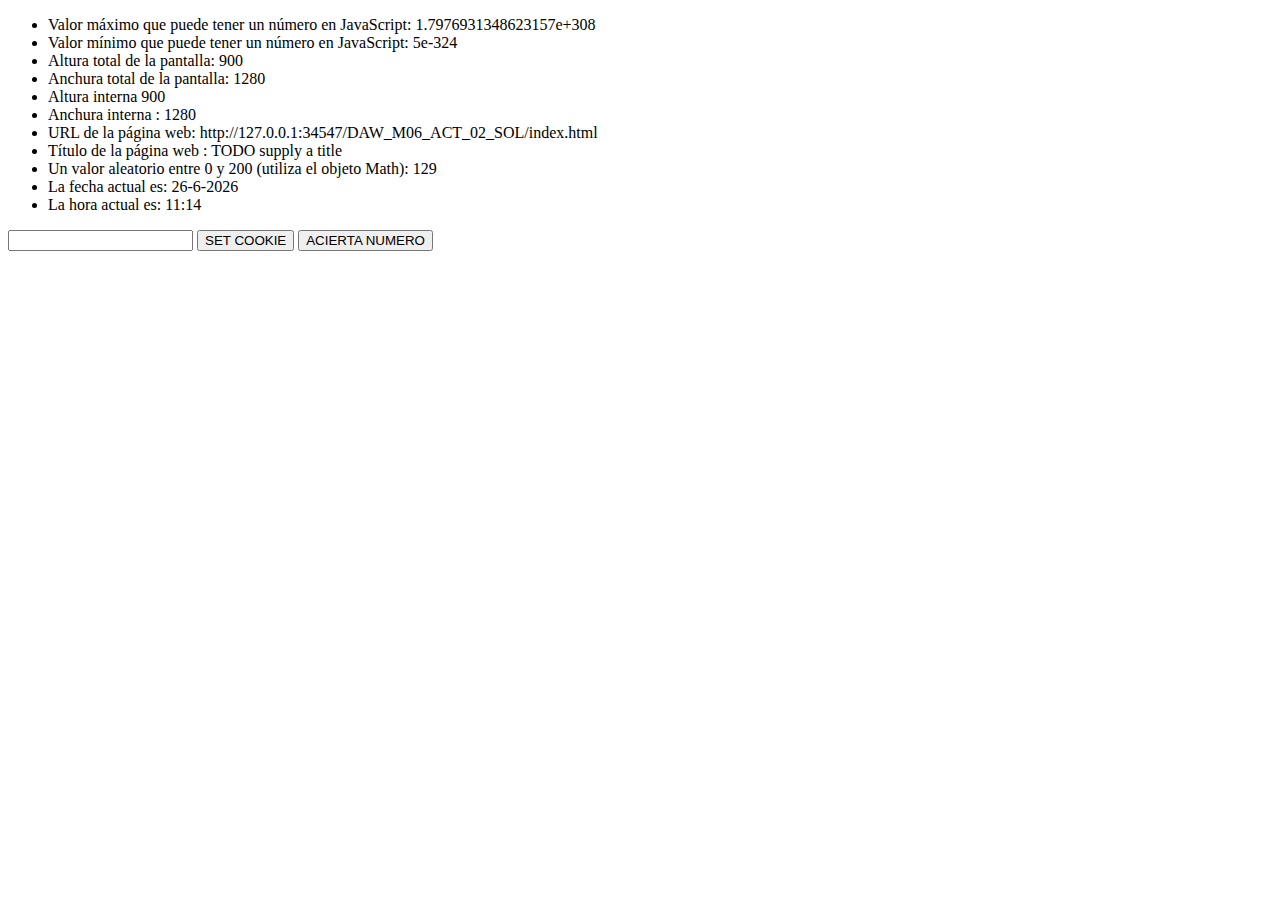
<file: DAW_M06_ACT_02_SOL/index.html>
<!DOCTYPE html>
<!--
To change this license header, choose License Headers in Project Properties.
To change this template file, choose Tools | Templates
and open the template in the editor.
-->
<html>
    <head>
        <title>TODO supply a title</title>
        <meta charset="UTF-8">
        <meta name="viewport" content="width=device-width, initial-scale=1.0">
        <script src="objetosPredef.js" type="text/javascript"></script>
    </head>
    <body>
      <div id="listaPropiedades"> </div>
      <!--3.	Añade al HTML un input con id=”nombre” y un botón
      que al clicarlo establezca como valor de la cookie “nombre_usuario”
      el texto introducido por el usuario dentro del input. -->
      <input type="text" id="nombre" />
      <button onclick="setCookie()">SET COOKIE</button>
      <!--5.	Añade al HTML un botón con el texto “ACIERTA NUMERO”.
      Programa que al clicarlo se abra una nueva ventana “numero.html” y que pasados 4 segundos la ventana se cierre.-->
      <button onclick="openAciertaNumero()">ACIERTA NUMERO</button>
      <div id="mensaje"></div>
    </body>
</html>
</file>
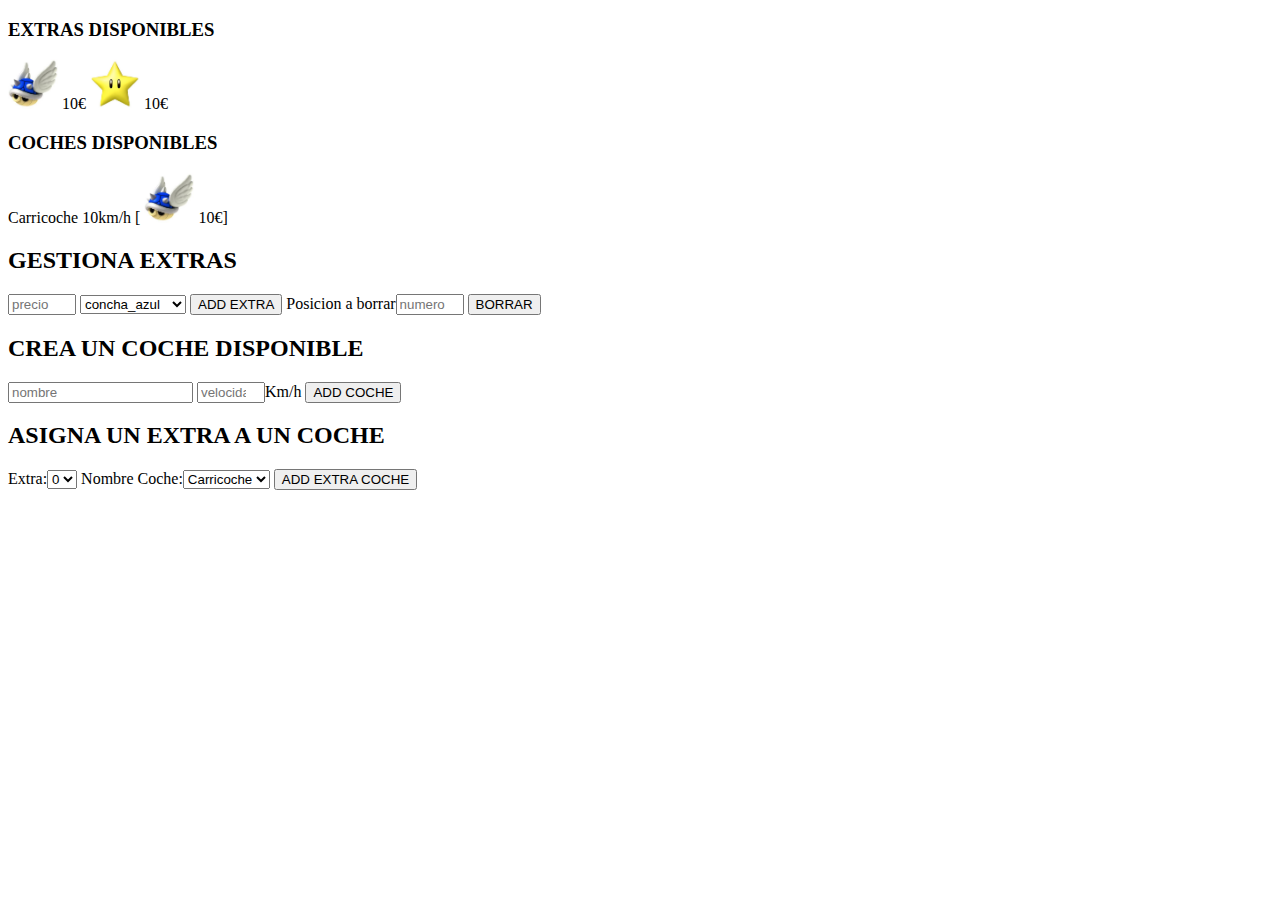
<file: DAW_M06_ACT_03_SOL/index.html>
<!DOCTYPE html>
<html>
    <head>
        <title>TODO supply a title</title>
        <meta charset="UTF-8">
        <meta name="viewport" content="width=device-width, initial-scale=1.0">
        <script src="concesionario.js" type="text/javascript"></script>
        <link href="newCascadeStyleSheet.css" rel="stylesheet" type="text/css"/>
    </head>
    <body>
        <h3>EXTRAS DISPONIBLES</h3>
        <div id="listadoExtras"> </div>

        <h3>COCHES DISPONIBLES</h3>
        <div id="listadoCoches"> </div>

        <!--10.	Crea la estructura HTML que se muestra a continuación y -->
        <h2>GESTIONA EXTRAS</h2>
        <input type="number" id="precioExtra" placeholder="precio"/>
        <select id="urlExtra">
            <option value="imgs/concha_azul.jpeg">concha_azul</option>
            <option value="imgs/concha_roja.jpeg">concha_roja</option>
            <option value="imgs/concha_verde.jpeg">concha_verde</option>
            <option value="imgs/estrella.jpeg">estrella</option>
            <option value="imgs/platano.jpeg">platano</option>
            <option value="imgs/seta_grande.jpeg">seta_grande</option>
        </select>
        <button onclick="addNewExtra();">ADD EXTRA</button> 

        <!--11.	Crea la estructura HTML que se muestra a continuación y programam BORRAR.. -->
        Posicion a borrar<input type="number" placeholder="numero" id="numeroBorrar"> 
        <button onclick="borrarExtra();">BORRAR</button>
        
        <!--12 	Crea la estructura HTML que se muestra a continuación y programa ADD COCHE.. -->
        <h2>CREA UN COCHE DISPONIBLE</h2>
        <input type="text" id="nombreCoche" placeholder="nombre" />
        <input type="number" id="velocidadCoche" placeholder="velocidad" />Km/h
        <button onclick="addNewCoche();">ADD COCHE</button> 
        
        <!--13 Crea la estructura HTML que se muestra a continuación y modifica  mostrarExtras()..-->
        <h2>ASIGNA UN EXTRA A UN COCHE</h2>
        Extra:<select  id="numeroExtra"></select>
        Nombre Coche:<select id="numeroCoche"></select>
        <button onclick="addExtraCoche();">ADD EXTRA COCHE</button>



    </body>
</html>
</file>
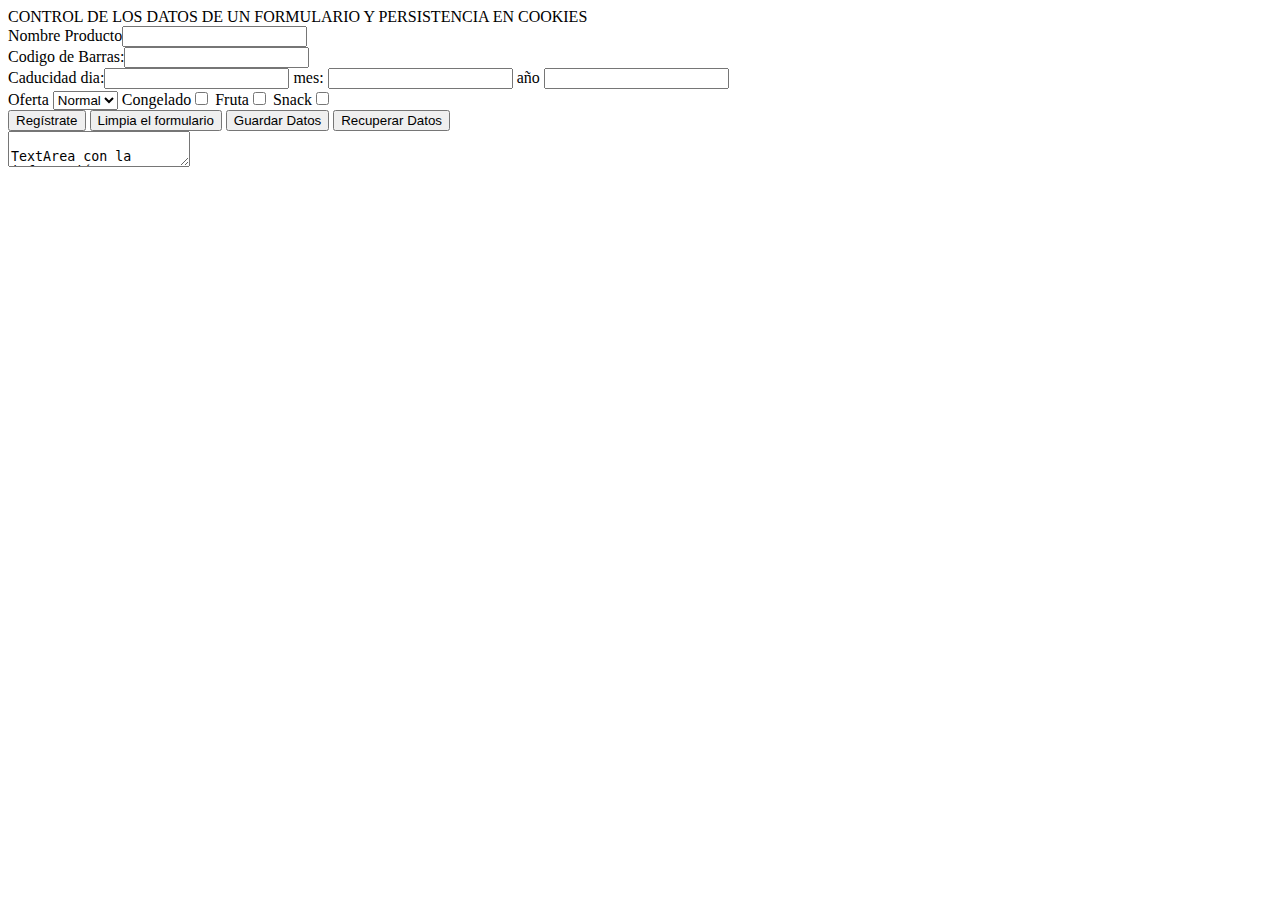
<file: DAW_M06_ACT_04_SOL/index.html>
<!DOCTYPE html>
<!--
DAW_M06_T4_ACT_Control_de_formularios_y_persistencia_en_cookies
-->
<html>
    <head>
        <title>CONTROL DE LOS DATOS DE UN FORMULARIO Y PERSISTENCIA EN COOKIES</title>
        <meta charset="UTF-8">
        <meta name="viewport" content="width=device-width, initial-scale=1.0">
          <link rel="stylesheet" type="text/css" href="formulario.css">
           <script type="text/javascript" src="formulario.js"></script>
    </head>
    <body>
        <div>CONTROL DE LOS DATOS DE UN FORMULARIO Y PERSISTENCIA EN COOKIES</div>
        <form onsubmit="return validarFormulario();" name="formulario1">
            Nombre Producto<input name="inputNombre" type="text" id="inputNombre" onkeyup="checkInputNombreKeyUp();"/><br/>
            Codigo de Barras:<input name="inputCodigo" type="text" id="inputCodigo" onkeyup="chechInputCodigoKeyUp();"/><br/>
            Caducidad dia:<input name="inputDia" type="text" id="inputDia" onkeyup="checkInputFechaKeyUp()"/> 
            mes: <input type="text" name="inputMes"  id="inputMes" onkeyup="checkInputFechaKeyUp()"/>
            año  <input type="text" name="inputAno" id="inputAno" onkeyup="checkInputFechaKeyUp()"/> <br/>
            Oferta <select name="oferta" id="oferta">
                <option value="normal">Normal</option>
                <option value="2x1">2x1</option>
                <option value="20%">20%</option>
                <option value="10%">10%</option>
            </select>

            Congelado<input type="checkbox" name="tipo" id="Congelado" value="Congelado"/> 
            Fruta<input type="checkbox" name="tipo" id="Fruta"  value="Fruta"/> 
            Snack<input type="checkbox" name="tipo" id="Snack" value="Snack"/> 
            
            
            <br/>
            
            <input type="submit" value="Regístrate"/>
            <input type="reset" value="Limpia el formulario" />
            <input type="button" value="Guardar Datos" onclick="guardarDatos()" />
            <input type="button" value="Recuperar Datos" onclick ="recuperarDatos()"/>
            <br />
            <textarea id="resulFormuario" >
                TextArea con la información
            </textarea>
        </form>
    </body>
</html>
</file>
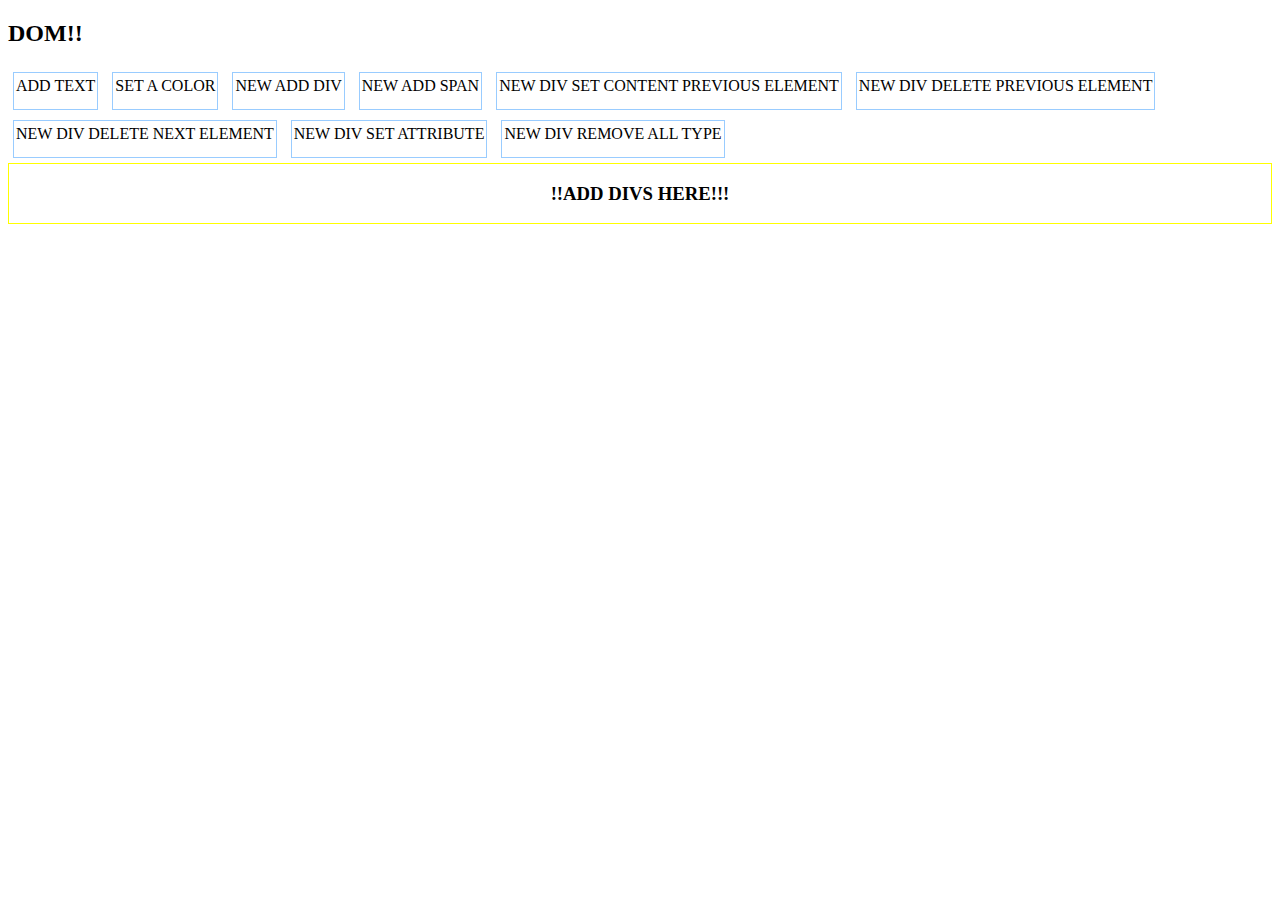
<file: DAW_M06_ACT_05_SOL/index.html>
<!DOCTYPE html>
<html lang="es">
    <head>
        
        <title>DAW</title>
     
        <meta http-equiv="Content-Type" content="text/html; charset=utf-8" />
        <meta name="description" content="Explicacio sobre els continguts d’aquesta pagina">


        
        <link  href="css/dom.css" rel="stylesheet" type="text/css">
        <script type="text/javascript" src="js/dom.js"></script>
    </head>

    <body >
        <!--Article-->
         <article class="article_main_web">
            <header class="header_article">
                <hgroup> 
                    <h2>DOM!!</h2>
                </hgroup>
            </header>
            <nav id="selectOperation">
                <div id="addText" onclick="addText();"> ADD TEXT </div>	
                <div id="setColor" onclick="setColor();"> SET A COLOR </div>	
                
                <div id="addDiv" onclick="addDiv();"> NEW ADD DIV </div>
                <div id="addSpan" onclick="addSpan();"> NEW ADD SPAN </div>

                <div id="setContentPrev" onclick="setContentPrev()"> NEW DIV SET CONTENT PREVIOUS ELEMENT </div>
                <div id="delPrevNode" onclick="delPrevNode()"> NEW DIV DELETE PREVIOUS ELEMENT </div>
                <div id="delNextNode" onclick="delNextNode()"> NEW DIV DELETE NEXT ELEMENT </div>
                  <div id="addAttr" onclick="addAttr();"> NEW DIV SET ATTRIBUTE</div>
                <div id="delAllType" onclick="delAllType();"> NEW DIV REMOVE ALL TYPE </div>
            </nav>
            <section id="domNodes">
                <h3>!!ADD DIVS HERE!!!</h3>

            </section>
        </article>
    </body>
</html>
</file>
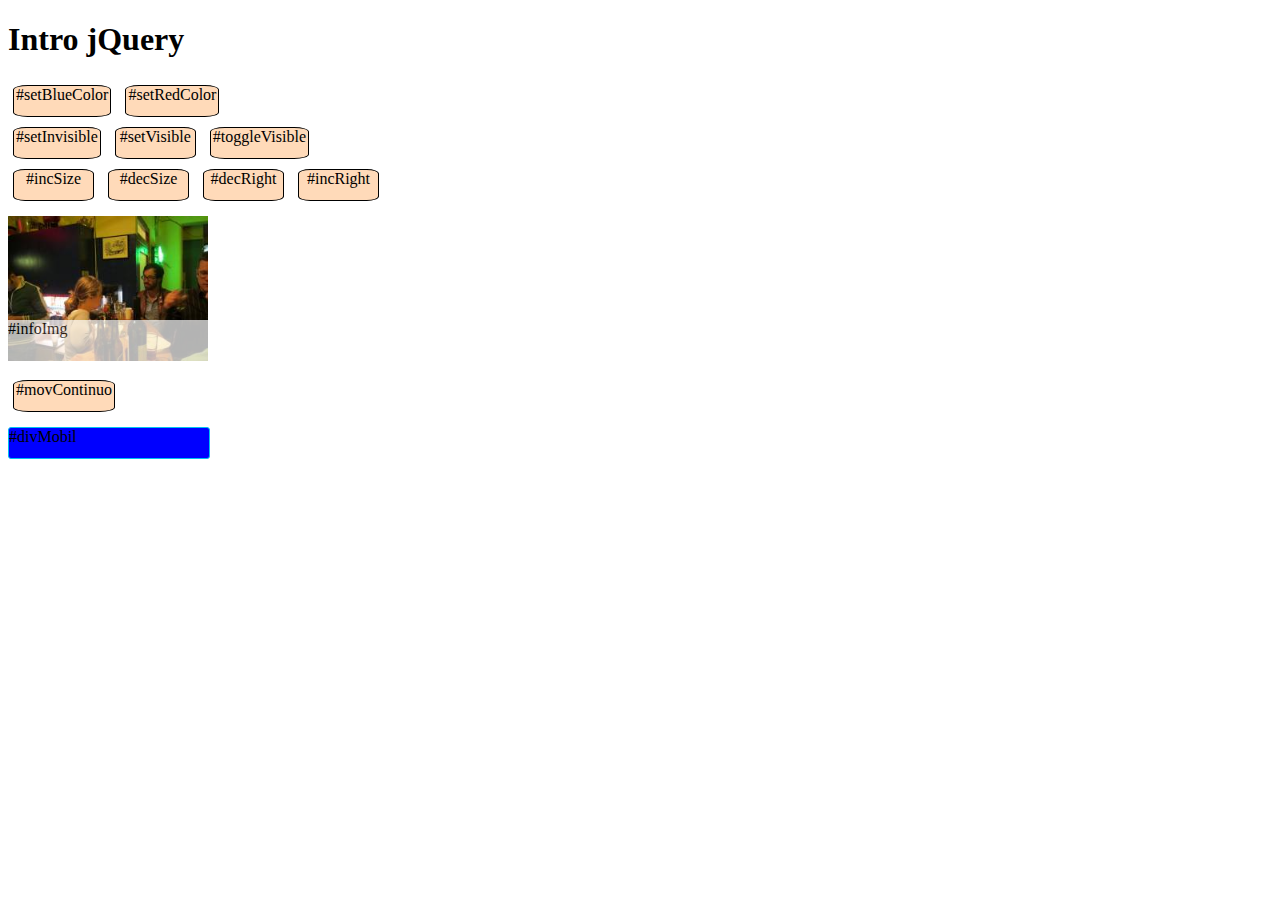
<file: DAW_M06_ACT_06_SOL/DAW_M06_ACT_06_JqUERY/index.html>
<!DOCTYPE html>
<html lang="en">
    <head>
        <meta charset="utf-8">
        <title>exemplejQuery</title>
        <script src="js/jquery-1.11.2.min.js" type="text/javascript"></script>
        <link href="css/introJQuery.js.css" rel="stylesheet" type="text/css"/>
        <script src="js/introJQuery.js.js" type="text/javascript"></script>
    </head>
    <body>
                       <header>
            <h1>Intro jQuery</h1>
        </header>
        <div class="contentDiv">

            <div id="setBlueColor">#setBlueColor</div>
            <div id="setRedColor">#setRedColor</div>
            <br/>
            <div id="setInvisible">#setInvisible</div>
            <div id="setVisible">#setVisible</div>
            <div id="toggleVisible">#toggleVisible</div>
            <br />
            <div id="incSize">#incSize</div>
            <div id="decSize">#decSize</div>
            <div id="decRight">#decRight</div>
            <div id="incRight">#incRight</div>
            <br />
        </div>

        <div class="contentImg">
            <img src="img/imatge.jpg"/>
            <div id="infoImg"> 
                #infoImg
            </div>
        </div>

        <div class="contentDiv">
            <div id="movContinuo">
                #movContinuo
            </div>
        </div>
        <div style="position:relative;width: 100%;">
            <div id="divMobil" style="position:relative">
                #divMobil
            </div>
        </div>



    </body>
</html>
</file>
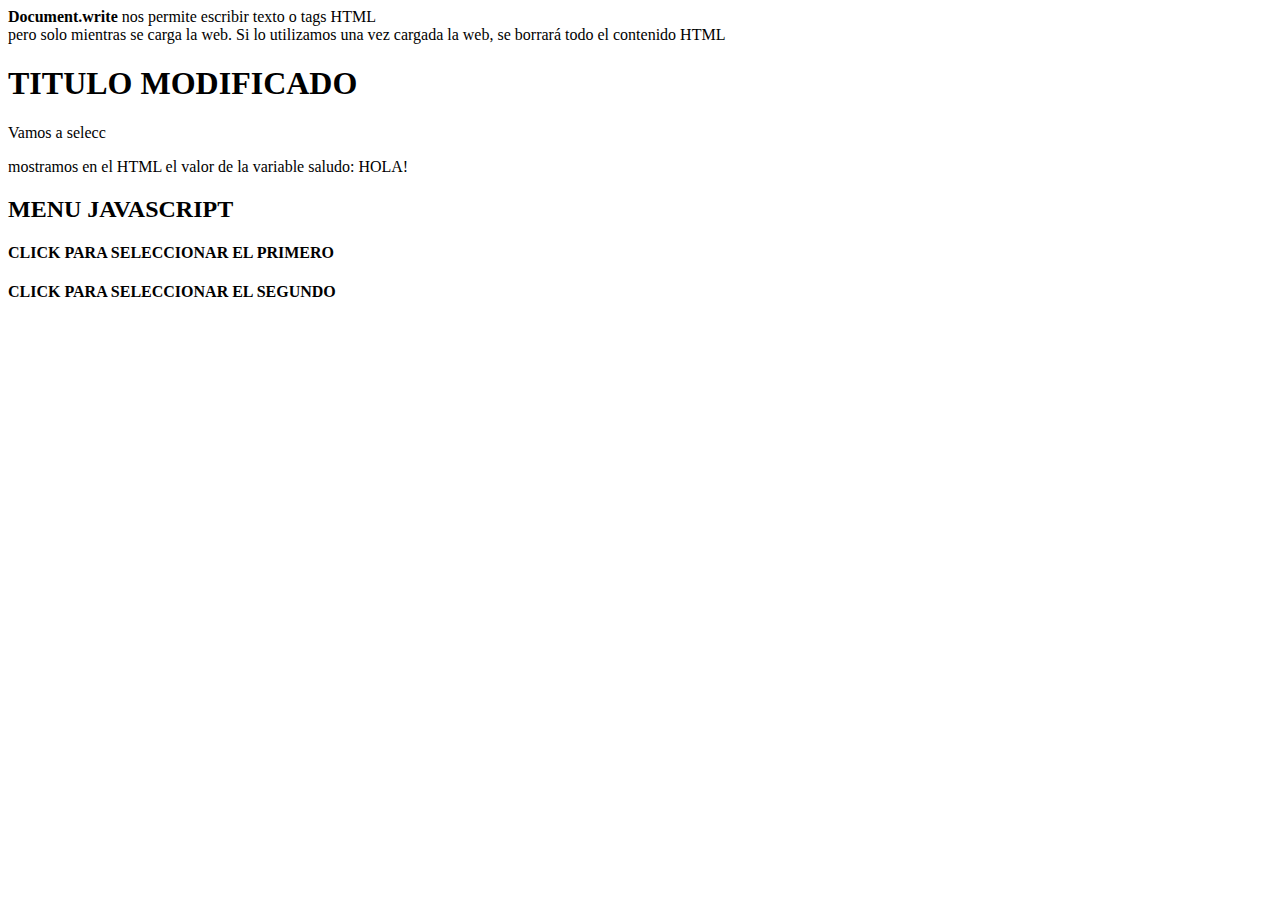
<file: DAW_M06_ACT_01_SOL/newhtml.html>
<!DOCTYPE html>
<html>
    <head>
        <title>TODO supply a title</title>
        <meta charset="UTF-8">
        <meta name="viewport" content="width=device-width, initial-scale=1.0">
    </head>
    <body>
        <script type="text/javascript">
            document.write("<b>Document.write</b> nos permite escribir texto o tags HTML");
            document.write("<br />");
            document.write("pero solo mientras se carga la web. ");
            document.write("Si lo utilizamos una vez cargada la web, se borrará todo el contenido HTML");
            
        </script>


        <script type="text/javascript">
//            document.write();
//            var texto = window.prompt("Cuando se ejecuta el JavaScript?");
//            window.alert("se ejecuta:" + texto);
            
        </script>

        <h1 id="titulo">DEPURAR EL CODIGO JAVASCRIPT </h1>
        <p id="contenido"></p>

        <script src="modificarHTML.js" type="text/javascript"></script>    
        <!-- al clicar sobre un DIV llamamos a la función "saluda()" -->
        <div onclick="saluda('bienvenidos a JavaScript');"></div>

        <h2>MENU JAVASCRIPT</h2>
        <h4 id="seleccionaPrimero" onclick="seleccionaPrimero()">CLICK PARA SELECCIONAR EL PRIMERO</h4>
        <h4 onclick="seleccionaSegundo()">CLICK PARA SELECCIONAR EL SEGUNDO</h4>
        <!--  -->
        <script src="seleccionaMenu.js" type="text/javascript"></script>

        <div id="primero">

        </div>
        <div id="segundo">

        </div>
        
       

    </body>
</html>
</file>
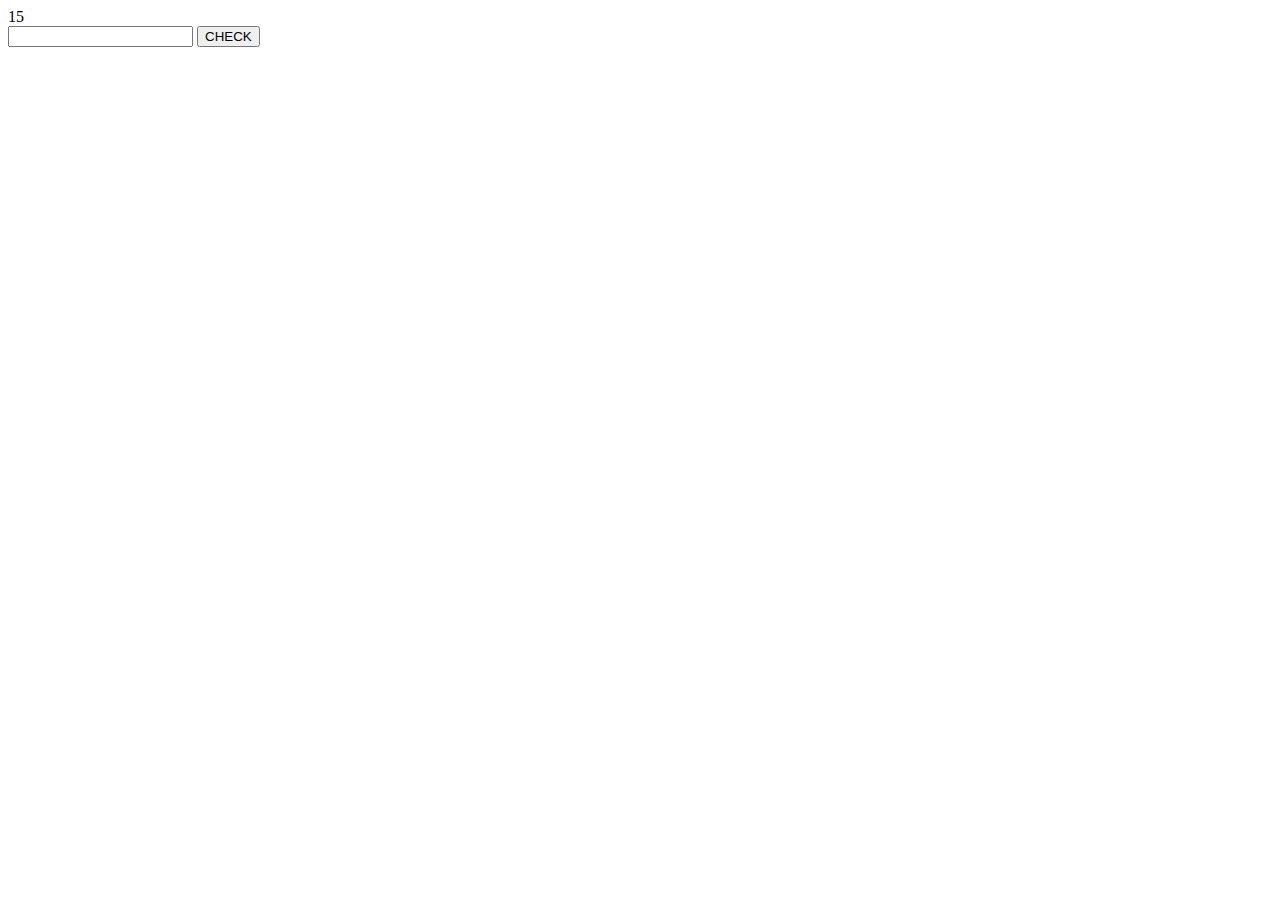
<file: DAW_M06_ACT_02_SOL/numero.html>
<!DOCTYPE html>
<!--
To change this license header, choose License Headers in Project Properties.
To change this template file, choose Tools | Templates
and open the template in the editor.
-->
<html>
    <head>
        <title>TODO supply a title</title>
        <meta charset="UTF-8">
        <meta name="viewport" content="width=device-width, initial-scale=1.0">
        <script src="numero.js" type="text/javascript"></script>
    </head>
    <body>
        <div id="countdown"></div>
        <!-- 
8.	Añade a “numero.html” un input y un botón y programa 
        “numero.js” que al clicar sobre el botón se muestre 
        en “numero.html” y en “index.html” un mensaje indicando 
        si el valor dentro del input es mayor, menor o igual 
        al número aleatorio generado. 
        -->
        <input type="number" id="numero"/>
        <button onclick="checkNumber()">CHECK</button>
        <div id="mensaje"></div>
    </body>
</html>
</file>
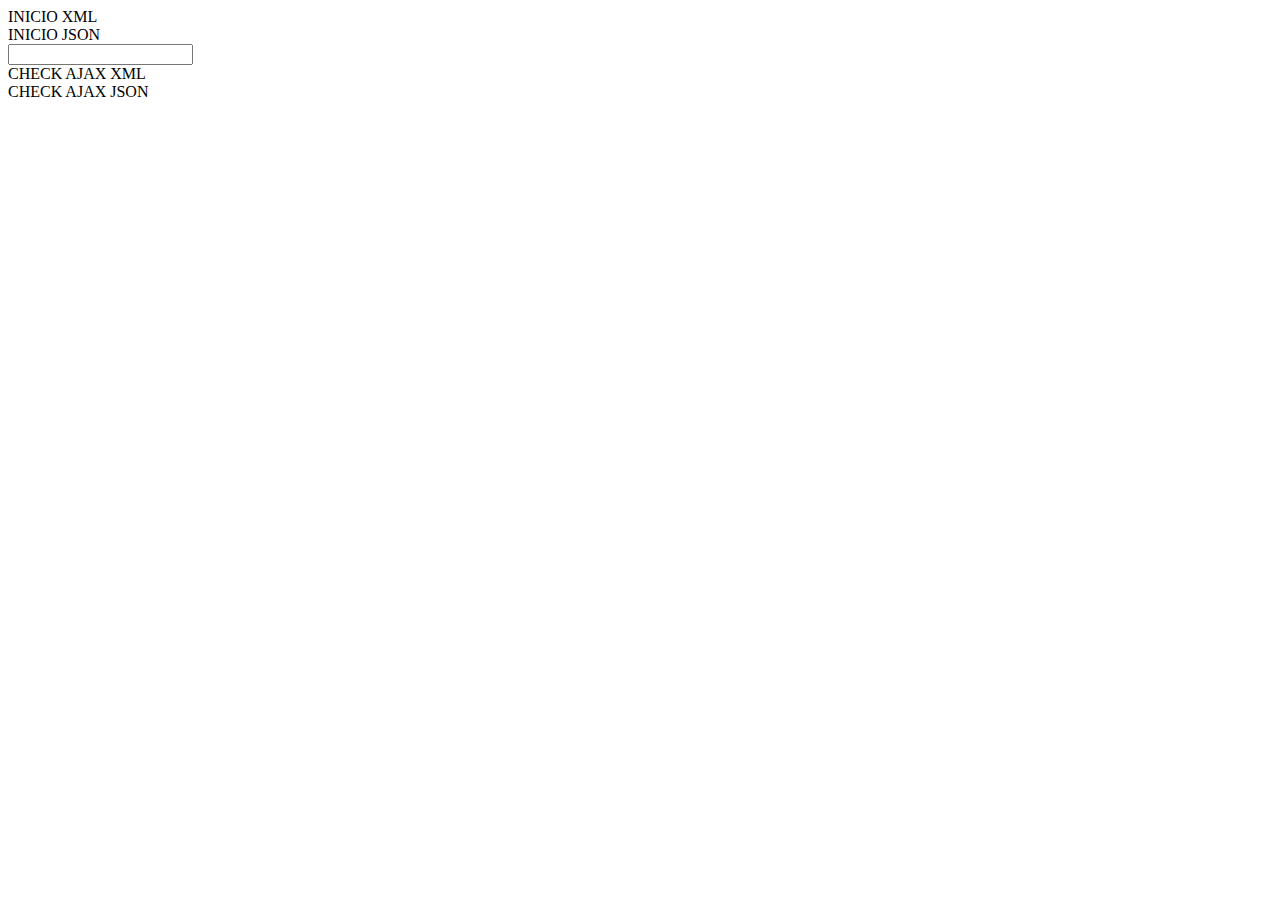
<file: DAW_M06_ACT_06_SOL/DAW_M06_ACT_06_NUMERO/ajax/newhtml.html>
<!DOCTYPE html>
<!--
To change this license header, choose License Headers in Project Properties.
To change this template file, choose Tools | Templates
and open the template in the editor.
-->
<html>
    <head>
        <title>TODO supply a title</title>
        <meta charset="UTF-8">
        <meta name="viewport" content="width=device-width, initial-scale=1.0">
        <script src="newjavascript.js" type="text/javascript"></script>
    </head>
    <body>
        <div id="inicioXML">INICIO XML</div>
        <div id="inicioJSON">INICIO JSON</div>
        <input type="text" id="numero" />
        <div id="checkAjaxXML"> CHECK AJAX XML</div>
        <div id="checkAjaxJSON"> CHECK AJAX JSON</div>
        <div id="encontrado"></div>
        <div id="mensaje"></div>
        
    </body>
</html>
</file>
<file: DAW_M06_ACT_03_SOL/newCascadeStyleSheet.css>
img{
    height: 50px;
}
input[type=number]{
    width: 60px;
}
</file>
<file: DAW_M06_ACT_04_SOL/formulario.css>
/*
To change this license header, choose License Headers in Project Properties.
To change this template file, choose Tools | Templates
and open the template in the editor.
*/
/* 
    Created on : 05-jun-2014, 13:34:21
    Author     : Cristian
*/

.error{
    box-shadow: 2px 2px 0px red;
}
.ok{
    box-shadow: 2px 2px 0px #A9ED86;
}
</file>
<file: DAW_M06_ACT_05_SOL/css/dom.css>
#selectOperation>div{ 
	vertical-align: middle;
    border: 1px solid #99CCFF;
    display: inline-block;
    margin: 5px;
    min-height: 30px;
    min-width: 75px;
    padding:2px;
    padding-top: 4px;
    vertical-align: middle;
    cursor: pointer;
}
#selectOperation>div:hover{
	box-shadow: -1px 0 10px #99CCFF;
}

#domNodes{
	border:1px solid yellow;
}
#domNodes h3{
	text-align: center;
}
#domNodes>div{
	border:1px solid yellow;
	margin: 5px;
	min-height: 50px;
	width: 75px;
	display:inline-block;
	vertical-align: top;
}
#domNodes> span{
	border:1px solid red;
	margin: 5px;
	min-height: 30px;
	min-width: 30px;
	display:inline-block;
	vertical-align: top;
}
#delAllType{
	border-color:#9966FF;
}
#domNodes{
	vertical-align: top;
}
.addDiv{
	border-color: #F8AC00;
        border-radius: 15%;
}
.addSpan{
	border-color:#008000;
        background-color: #ADFF2F;
}

.setContentPrev{
	border-color:#FFCC99;
}
.delPrevNode{
	border-color:#A9ED86;
}
.delNextNode{
	border-color:#ADFF2F;
}
.setContentPrev{
    background-color: sandybrown;
}
</file>
<file: DAW_M06_ACT_06_SOL/DAW_M06_ACT_06_JqUERY/css/introJQuery.js.css>
body>div{
    margin-bottom: 10px;
}
.contentDiv> div:hover{
	background-color: #00C1F2;
	cursor: pointer;
}
.contentDiv> div { 
	border: 1px solid blue; 
	margin: 5px;
	min-height: 30px; 
	min-width: 75px; 
	display: inline-block; 
	vertical-align: top;
        background-color:#FFDAB9;
        border-radius: 15%;
        border:1px solid black;
        padding:0px 2px;
        text-align: center;
}
#divMobil{
	border-radius:3px;
	border:1px solid #00C1F2;
	width: 200px;
	height: 30px;
}
.contentImg{
    width: auto;
    height: auto;
     width: 200px;
     position:relative;
}
.contentImg>img{
    width: 200px;
}
.contentImg>div{
    opacity: 0.7;
    background-color: white;
    position:absolute;
    bottom:0px;
    width: 100%;
    overflow:hidden;
    height: 30%;
}
</file>
